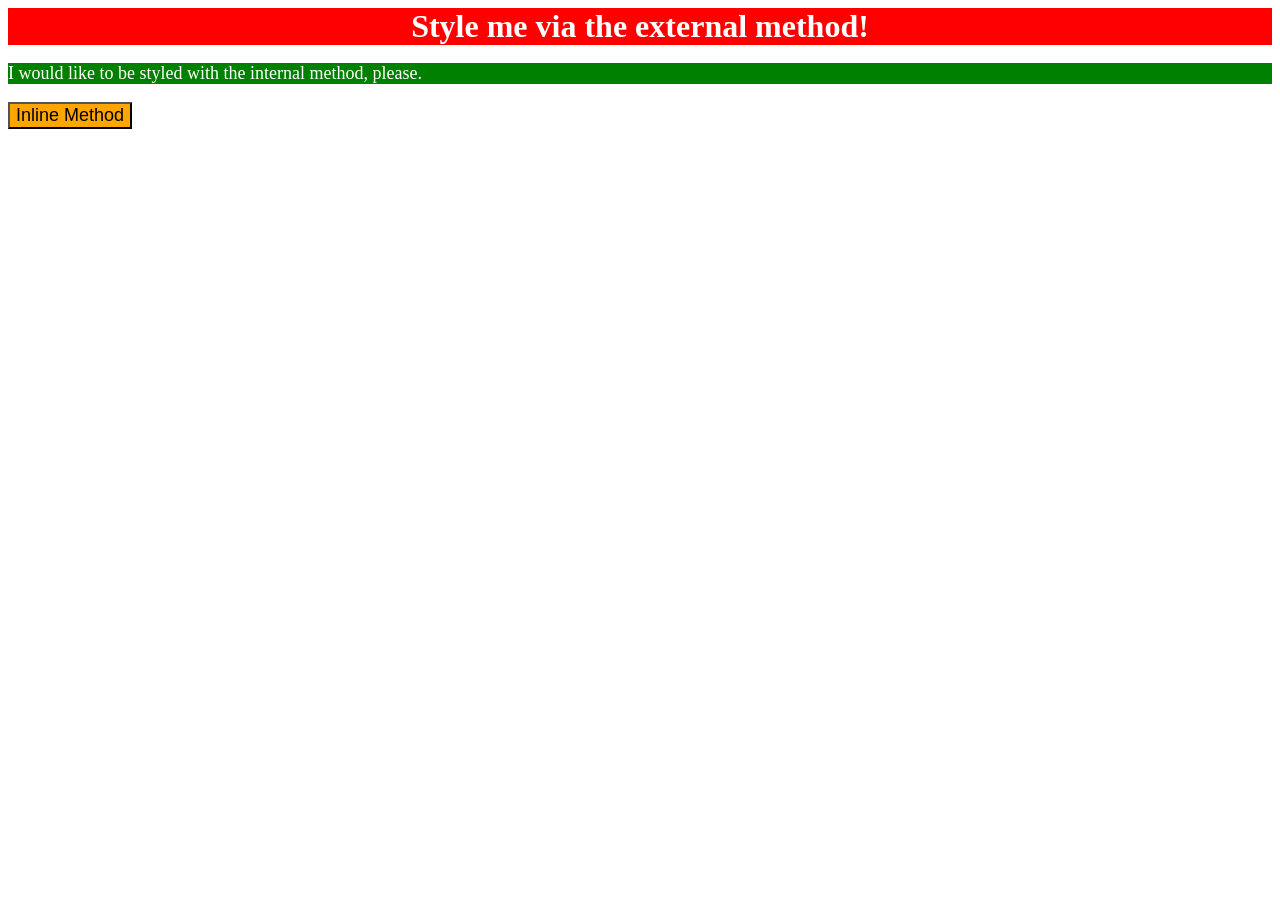
<file: foundations/intro-to-css/01-css-methods/index.html>
<!DOCTYPE html>
<html lang="en">

<head>
  <meta charset="UTF-8">
  <meta http-equiv="X-UA-Compatible" content="IE=edge">
  <meta name="viewport" content="width=device-width, initial-scale=1.0">
  <title>Methods for Adding CSS</title>
  <link rel="stylesheet" href="styles.css">
  <style>
    p {
      background-color: green;
      color: white;
      font-size: 18px;
    }
  </style>
</head>

<body>
  <div>Style me via the external method!</div>
  <p>I would like to be styled with the internal method, please.</p>
  <button style="background-color: orange; font-size: 18px;">Inline Method</button>
</body>

</html>
</file>
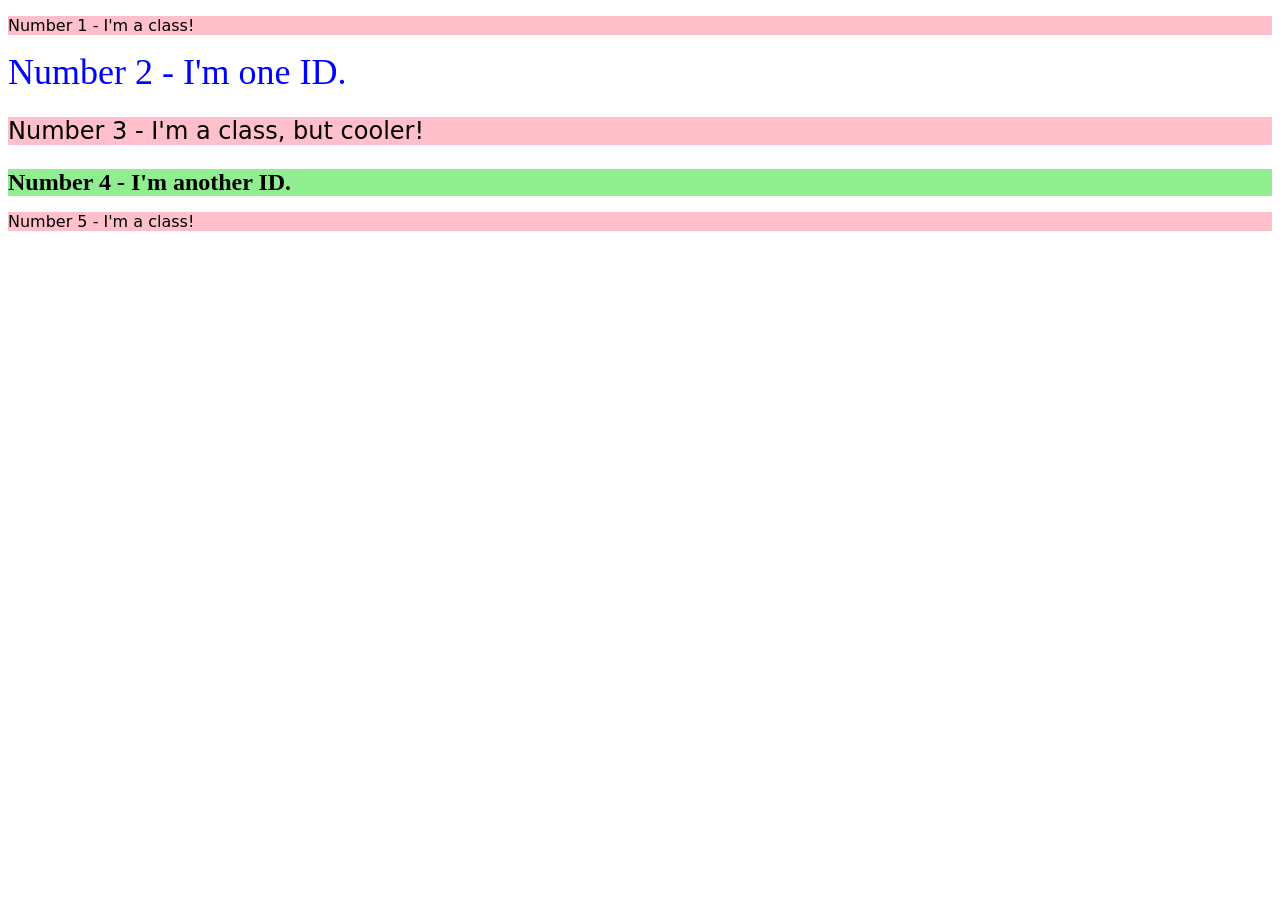
<file: foundations/intro-to-css/02-class-id-selectors/index.html>
<!DOCTYPE html>
<html lang="en">
  <head>
    <meta charset="UTF-8">
    <meta http-equiv="X-UA-Compatible" content="IE=edge">
    <meta name="viewport" content="width=device-width, initial-scale=1.0">
    <title>Class and ID Selectors</title>
    <link rel="stylesheet" href="style.css">
  </head>
  <body>
    <p class="odd">Number 1 - I'm a class!</p>
    <div id="element-two">Number 2 - I'm one ID.</div>
    <p class="odd three">Number 3 - I'm a class, but cooler!</p>
    <div id="element-four">Number 4 - I'm another ID.</div>
    <p class="odd">Number 5 - I'm a class!</p>
  </body>
</html>
</file>
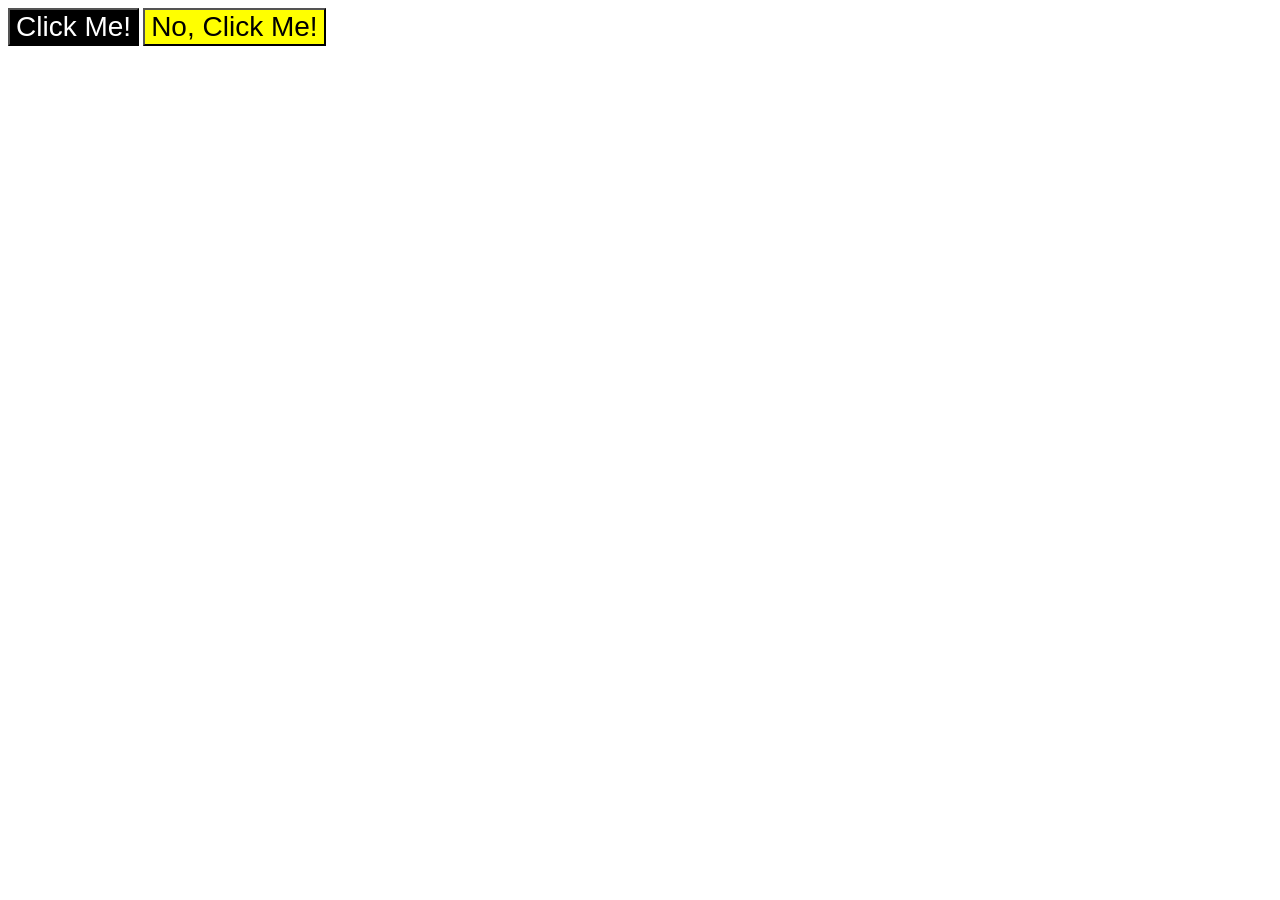
<file: foundations/intro-to-css/03-grouping-selectors/index.html>
<!DOCTYPE html>
<html lang="en">
  <head>
    <meta charset="UTF-8">
    <meta http-equiv="X-UA-Compatible" content="IE=edge">
    <meta name="viewport" content="width=device-width, initial-scale=1.0">
    <title>Grouping Selectors</title>
    <link rel="stylesheet" href="style.css">
  </head>
  <body>
    <button class="first">Click Me!</button>
    <button class="second">No, Click Me!</button>
  </body>
</html>
</file>
<file: foundations/intro-to-css/01-css-methods/styles.css>
div {
    background-color: red;
    color: white;
    font-size: 32px;
    text-align: center;
    font-weight: bold;
}
</file>
<file: foundations/intro-to-css/02-class-id-selectors/style.css>
/*

add either class or ID attributes to each element as required
add rules in the CSS file provided using the correct selector syntax

All odd numbered elements: a light red/pink background, and a list of fonts 
containing Verdana and DejaVu Sans with sans-serif as a fallback */

.odd{
    background-color: pink;
    font-family: "Verdana", "DejaVu Sans", sans-serif;
}


/* The second element: blue text and a font size of 36px */
#element-two{
    color: blue;
    font-size: 36px;
}


/* The third element: in addition to the styles for all odd numbered elements,
add a font size of 24px */
.three, #element-four {
    font-size: 24px;
}


/* The fourth element: a light green background, a font size of 24px, and bold */
#element-four{
    background-color: lightgreen;
    font-weight: bold;
}
</file>
<file: foundations/intro-to-css/03-grouping-selectors/style.css>
/*  give two elements each a unique class name,
add rules for styles that both elements share
as well as their own unique styles.  */

/* The first element: a black background and white text */
.first{
    background-color: black;
    color: white;
}

/* The second element: a yellow background */
.second{
    background-color: yellow;
}

/* Both elements: a font size of 28px and a list of fonts containing
Helvetica and Times New Roman, with sans-serif as a fallback */
.first, .second{
    font-size: 28px;
    font-family: "Helvetica", "Times New Roman", sans-serif;
}
</file>
